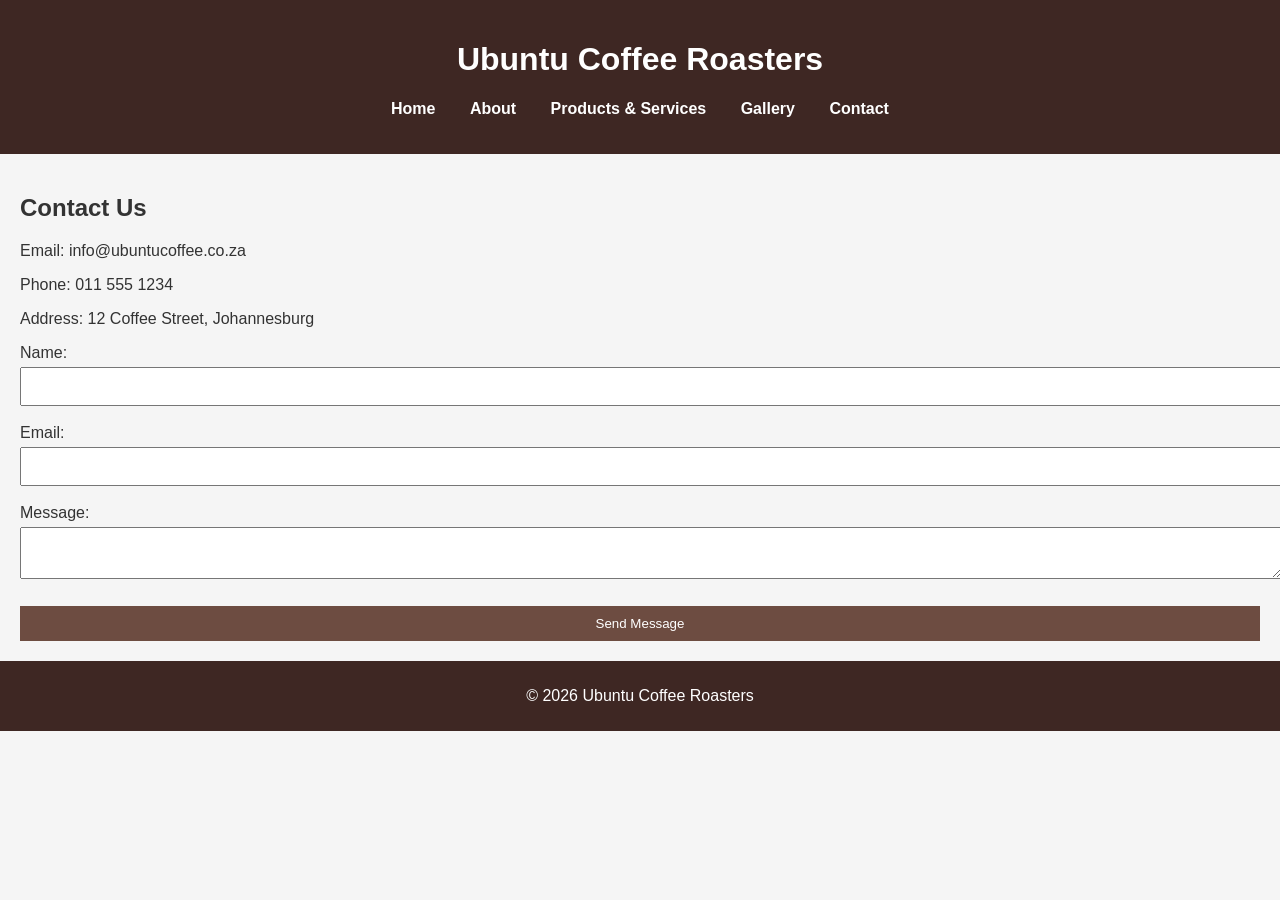
<file: contact.html>
<!doctype html>
<html lang="en">
  <head>
    <meta charset="UTF-8" />
    <meta name="viewport" content="width=device-width, initial-scale=1.0" />
    <title>Contact Us | Ubuntu Coffee Roasters</title>
    <!-- Links external CSS file -->
    <link rel="stylesheet" href="_css/styles.css" />
  </head>

  <body>
    <header>
      <h1>Ubuntu Coffee Roasters</h1>

      <nav>
        <ul>
          <li><a href="index.html">Home</a></li>
          <li><a href="about.html">About</a></li>
          <li><a href="products_services.html">Products & Services</a></li>
          <li><a href="gallery.html">Gallery</a></li>
          <li><a href="contact.html">Contact</a></li>
        </ul>
      </nav>
    </header>

    <main>
      <h2>Contact Us</h2>

      <p>Email: info@ubuntucoffee.co.za</p>
      <p>Phone: 011 555 1234</p>
      <p>Address: 12 Coffee Street, Johannesburg</p>

      <!-- Simple contact form -->
      <form>
        <!-- Name field -->
        <label for="name">Name:</label>
        <input type="text" id="name" name="name" /><br /><br />

        <!-- Email field -->
        <label for="email">Email:</label>
        <input type="email" id="email" name="email" /><br /><br />

        <!-- Message field -->
        <label for="message">Message:</label><br />
        <textarea id="message" name="message"></textarea><br /><br />

        <!-- Submit button -->
        <input type="submit" value="Send Message" />
      </form>
    </main>

    <footer>
      <p>© 2026 Ubuntu Coffee Roasters</p>
    </footer>
  </body>
</html>
</file>
<file: _css/styles.css>
/* =========================
   GLOBAL STYLES
   ========================= */

/* Applies to entire page */
body {
  font-family: Arial, sans-serif; /* Sets readable font */
  margin: 0; /* Removes default spacing */
  padding: 0;
  background-color: #f5f5f5; /* Light background */
  color: #333; /* Dark text for readability */
}

/* =========================
   HEADER STYLING
   ========================= */

header {
  background-color: #3e2723; /* Coffee brown theme */
  color: white;
  padding: 20px;
  text-align: center;
}

/* Navigation menu */
nav ul {
  list-style-type: none; /* Removes bullet points */
  padding: 0;
}

/* Navigation items */
nav ul li {
  display: inline; /* Horizontal layout */
  margin: 0 15px;
}

/* Navigation links */
nav ul li a {
  color: white;
  text-decoration: none; /* Removes underline */
  font-weight: bold;
}

/* Hover effect using pseudo selector */
nav ul li a:hover {
  color: #ffcc80; /* Light coffee colour */
}

/* =========================
   MAIN CONTENT
   ========================= */

main {
  padding: 20px;
}

/* Section spacing */
section {
  margin-bottom: 30px;
}

/* =========================
   IMAGE STYLING
   ========================= */

img {
  max-width: 100%; /* Responsive scaling */
  height: auto;
  border-radius: 10px; /* Rounded corners */
}

/* =========================
   FOOTER
   ========================= */

footer {
  background-color: #3e2723;
  color: white;
  text-align: center;
  padding: 10px;
}

/* =========================
   BUTTON / FORM STYLING
   ========================= */

input,
textarea {
  width: 100%;
  padding: 10px;
  margin-top: 5px;
}

/* Submit button */
input[type="submit"] {
  background-color: #6d4c41;
  color: white;
  border: none;
  cursor: pointer;
}

/* Hover effect */
input[type="submit"]:hover {
  background-color: #5d4037;
}
</file>
